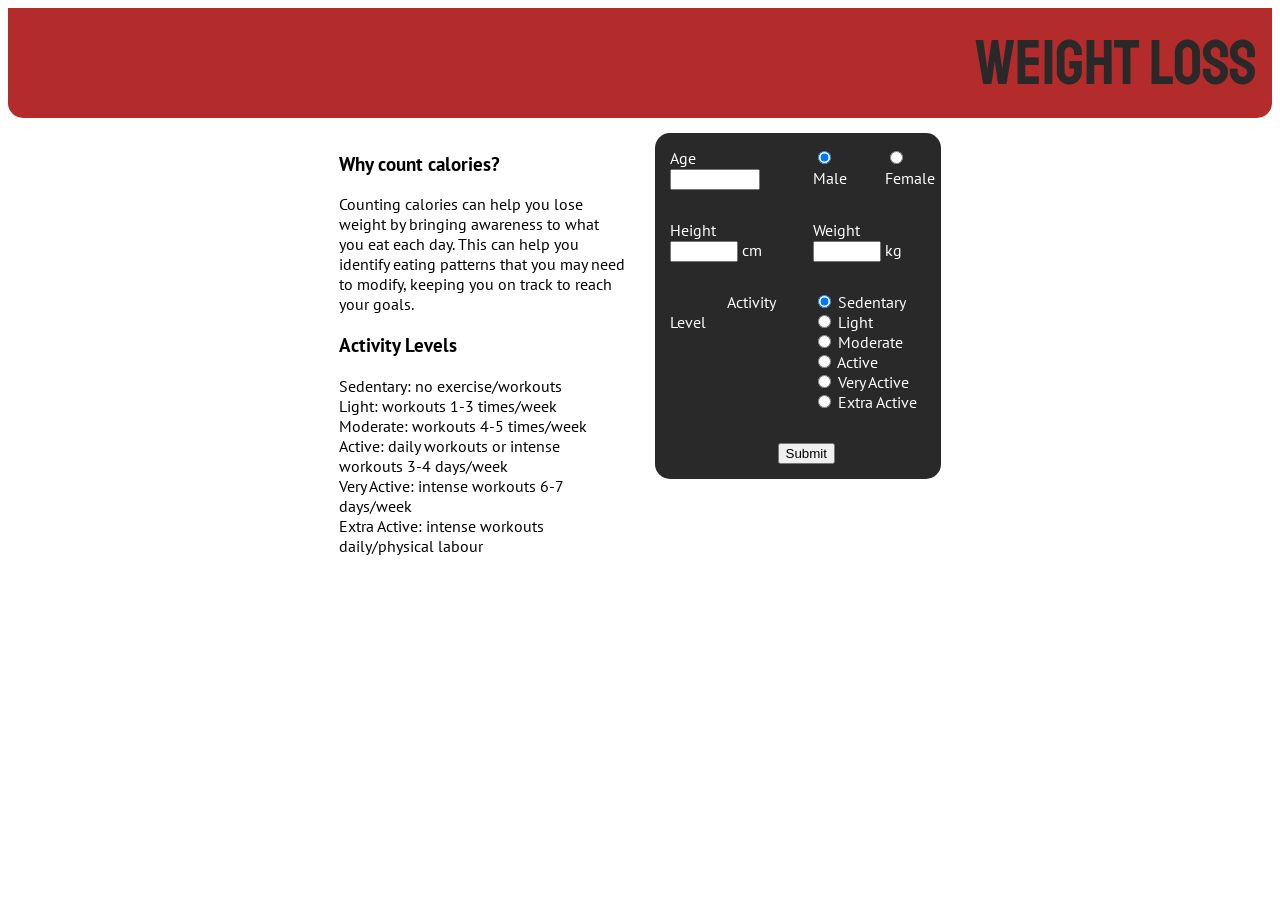
<file: index.html>
<!DOCTYPE html>
<html lang="en">
<head>
    <link rel='stylesheet' href='main.css'>
    <link rel="preconnect" href="https://fonts.googleapis.com">
    <link rel="preconnect" href="https://fonts.gstatic.com" crossorigin>
    <link href="https://fonts.googleapis.com/css2?family=PT+Sans&family=Staatliches&display=swap" rel="stylesheet">

    <script src="js/math.js" type="text/javascript"></script>

    <meta charset="UTF-8">
    <meta http-equiv="X-UA-Compatible" content="IE=edge">
    <meta name="viewport" content="width=device-width, initial-scale=1.0">
    <title>NO CALORIES</title>
</head>
<body>
    <div class='row'>
        <div class='header'>
            WEIGHT LOSS
        </div>
    </div>

    <div class='row'>
        <div class='col-25'></div>
        <div class='col-25'>
            <div class='faq-block'>
                <h3>Why count calories?</h3>
                <p>Counting calories can help you lose weight by bringing awareness to what you eat each day. This can help you identify eating patterns that you may need to modify, keeping you on track to reach your goals.</p>
                <h3>Activity Levels</h3>
                <p>Sedentary: no exercise/workouts
                    <br>Light: workouts 1-3 times/week
                    <br>Moderate: workouts 4-5 times/week
                    <br>Active: daily workouts or intense workouts 3-4 days/week
                    <br>Very Active: intense workouts 6-7 days/week
                    <br>Extra Active: intense workouts daily/physical labour
                </p>
            </div>
        </div>
        <div class='col-25'>
            <div class='form-block'>
                <form action="cal.html">
                    <div class='row'>
                        <div class='col-50'>
                            <label for='age-field'>Age</label>
                            <input type="number" class='age-field' id='age-field'>
                        </div>
                        <div class='col-25'>
                            <input type="radio" class='m-radio' id='m-radio' onclick="genderRadioMale()">
                            <label for='m-radio'>Male</label>
                        </div>
                        <div class='col-25'>
                            <input type="radio" class='f-radio' id='f-radio' onclick="genderRadioFem()">
                            <label for='f-radio'>Female</label>
                        </div>
                    </div>
                
                    <div class='row'>
                        <div class='col-50'>
                            <label for='height-field'>Height</label>
                            <input type="number" class='height-field' id='height-field'>
                            <label for='height-field'>cm</label>
                        </div>
                        <div class='col-50'>
                            <label for='height-field'>Weight</label>
                            <input type="number" class='weight-field' id='weight-field'>
                            <label for='weight-field'>kg</label>
                        </div>
                    </div>

                    <div class='row'>
                        <div class='col-50'>
                            <label class='activity-label'>Activity Level</label>
                        </div>
                        <div class='col-50'>
                            <div class='row'>
                                <input type="radio" class='sedentary' id='sedentary' onclick="setSed()">
                                <label for='sedentary'>Sedentary</label>
                            </div>

                            <div class='row'>
                                <input type="radio" class='light' id='light' onclick="setLig()">
                                <label for='light'>Light</label>
                            </div>

                            <div class='row'>
                                <input type="radio" class='moderate' id='moderate' onclick="setMod()">
                                <label for='moderate'>Moderate</label>
                            </div>

                            <div class='row'>
                                <input type="radio" class='active' id='active' onclick="setAct()">
                                <label for='active'>Active</label>
                            </div>

                            <div class='row'>
                                <input type="radio" class='very-active' id='very-active' onclick="setVac()">
                                <label for='very-active'>Very Active</label>
                            </div>
                        
                            <div class='row'>
                                <input type="radio" class='extra-active' id='extra-active' onclick="setEac()">
                                <label for='extra-active'>Extra Active</label>
                            </div>
                        </div>
                    </div>

                    <div class='row'>
                        <div class='col-100'>
                            <input type="submit" class='submit-button1' id='submit-button1' onclick="useFormula()">
                        </div>
                    </div>
                </form>
            </div>
        </div>
        <div class='col-25'></div>
    </div>

    <script src='js/main.js'></script>
</body>
</html>
</file>
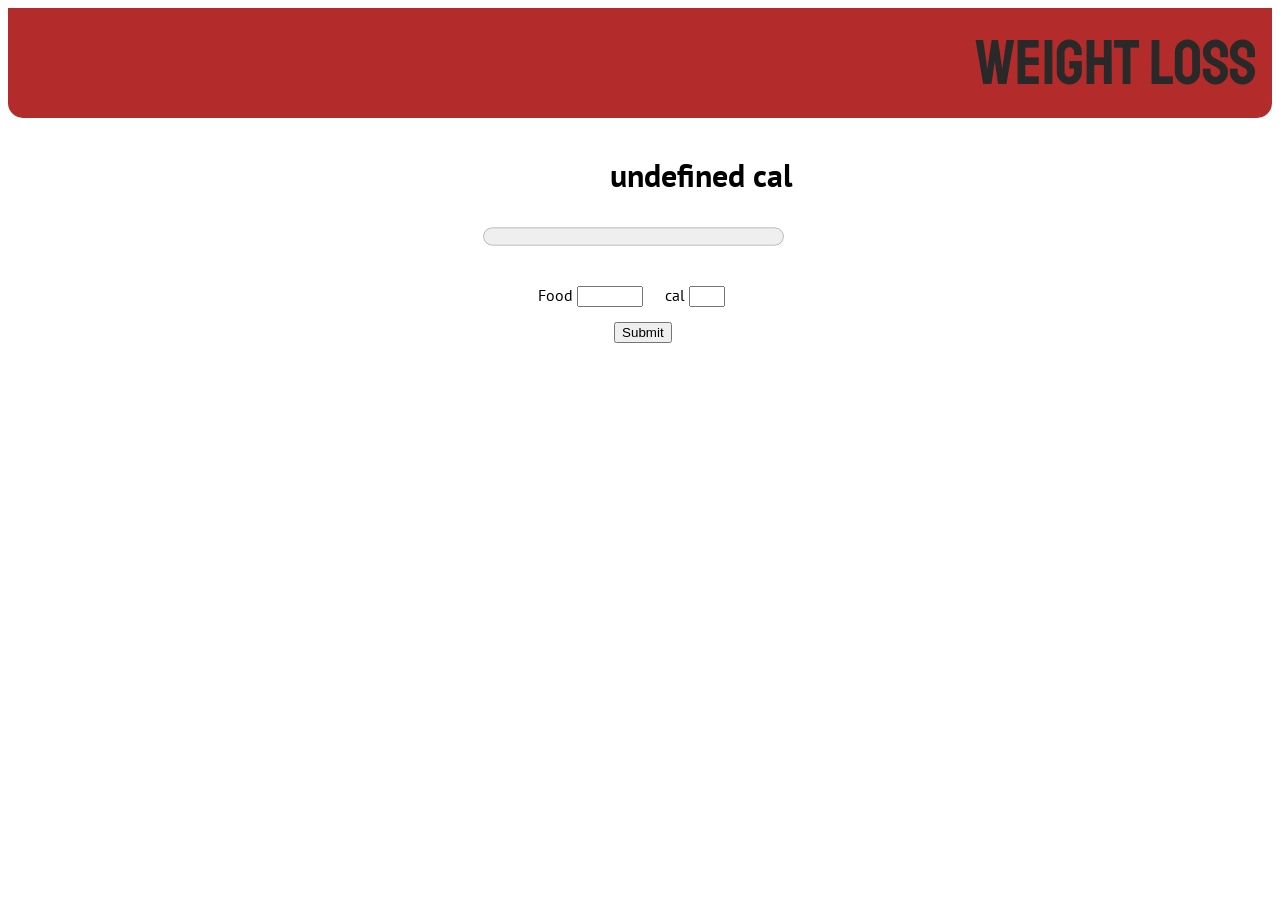
<file: cal.html>
<!DOCTYPE html>
<html lang="en">
<head>
    <link rel='stylesheet' href='main.css'>
    <link rel="preconnect" href="https://fonts.googleapis.com">
    <link rel="preconnect" href="https://fonts.gstatic.com" crossorigin>
    <link href="https://fonts.googleapis.com/css2?family=PT+Sans&family=Staatliches&display=swap" rel="stylesheet">

    <script src="js/math.js" type="text/javascript"></script>

    <meta charset="UTF-8">
    <meta http-equiv="X-UA-Compatible" content="IE=edge">
    <meta name="viewport" content="width=device-width, initial-scale=1.0">
    <title>NO CALORIES</title>
</head>
<body>
    <div class='row'>
        <div class='header'>
            WEIGHT LOSS
        </div>
    </div>

    <div class='row'>
        <div class='col-25'></div>
        <div class='col-50'>
            <div class='counter'>
                <div class='cal-values'>
                    <h1><a id='cal_limit'>0</a> cal</h1>
                </div>
                
                <progress class='progress-bar' max="1200" value="600" id='progress-bar'></progress>
            </div>
        </div>
        <div class='col-25'></div>
    </div>

    <div class='row'>
        <div class='col-25'></div>
        <div class='col-50'>
            <div class='food-container'>
                <div class='row'>
                    <label for='food-field' class='food-label'>Food</label>
                    <input type='text' class='food-field' id='food-field'>
                    <label for='cal-field' class='cal-label'>cal</label>
                    <input type='text' class='cal-field' id='cal-field'>
                </div>
    
                <div class='row'>
                    <input type="submit" class='submit-button2' onclick="subCals()">
                </div>
            </div>
        </div>
        <div class='col-25'></div>
    </div>
    
    <script src='js/cal.js'></script>
</body>
</html>
</file>
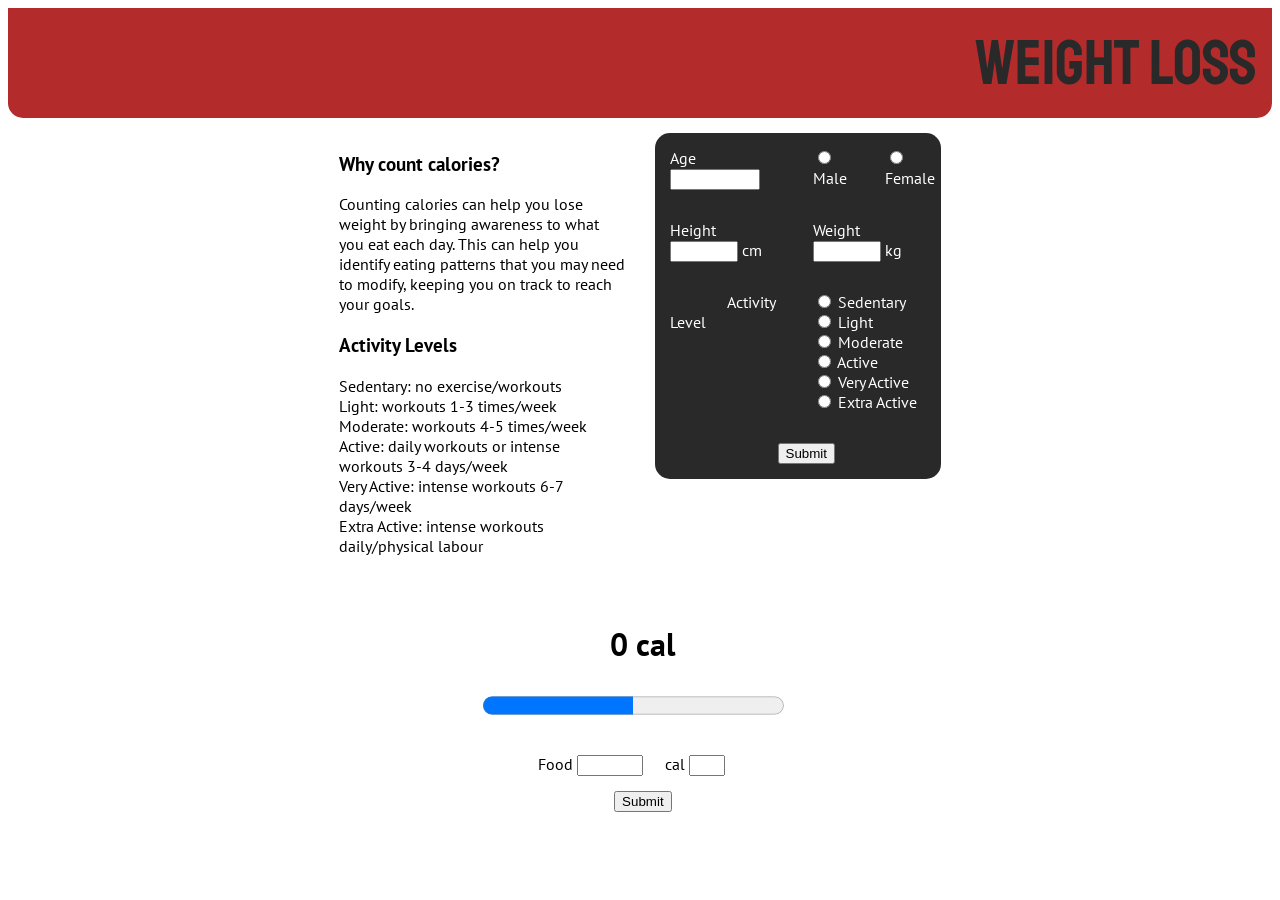
<file: main.html>
<!DOCTYPE html>
<html lang="en">
<head>
    <link rel='stylesheet' href='main.css'>
    <link rel="preconnect" href="https://fonts.googleapis.com">
<link rel="preconnect" href="https://fonts.gstatic.com" crossorigin>
<link href="https://fonts.googleapis.com/css2?family=PT+Sans&family=Staatliches&display=swap" rel="stylesheet">

    <meta charset="UTF-8">
    <meta http-equiv="X-UA-Compatible" content="IE=edge">
    <meta name="viewport" content="width=device-width, initial-scale=1.0">
    <title>NO CALORIES</title>
</head>
<body>
    <div class='row'>
        <div class='header'>
            WEIGHT LOSS
        </div>
    </div>

    <div class='row'>
        <div class='col-25'></div>
        <div class='col-25'>
            <div class='faq-block'>
                <h3>Why count calories?</h3>
                <p>Counting calories can help you lose weight by bringing awareness to what you eat each day. This can help you identify eating patterns that you may need to modify, keeping you on track to reach your goals.</p>
                <h3>Activity Levels</h3>
                <p>Sedentary: no exercise/workouts
                    <br>Light: workouts 1-3 times/week
                    <br>Moderate: workouts 4-5 times/week
                    <br>Active: daily workouts or intense workouts 3-4 days/week
                    <br>Very Active: intense workouts 6-7 days/week
                    <br>Extra Active: intense workouts daily/physical labour
                </p>
            </div>
        </div>
        <div class='col-25'>
            <div class='form-block'>
                    <div class='row'>
                        <div class='col-50'>
                            <label for='age-field'>Age</label>
                            <input type="number" class='age-field' id='age-field'>
                        </div>
                        <div class='col-25'>
                            <input type="radio" class='m-radio' id='m-radio' onclick="genderRadioMale()">
                            <label for='m-radio'>Male</label>
                        </div>
                        <div class='col-25'>
                            <input type="radio" class='f-radio' id='f-radio' onclick="genderRadioFem()">
                            <label for='f-radio'>Female</label>
                        </div>
                    </div>

                    <div class='row'>
                        <div class='col-50'>
                            <label for='height-field'>Height</label>
                            <input type="number" class='height-field' id='height-field'>
                            <label for='height-field'>cm</label>
                        </div>
                        <div class='col-50'>
                            <label for='height-field'>Weight</label>
                            <input type="number" class='weight-field' id='weight-field'>
                            <label for='weight-field'>kg</label>
                        </div>
                    </div>

                    <div class='row'>
                        <div class='col-50'>
                            <label class='activity-label'>Activity Level</label>
                        </div>
                        <div class='col-50'>
                            <div class='row'>
                                <input type="radio" class='sedentary' id='sedentary' onclick="setSed()">
                                <label for='sedentary'>Sedentary</label>
                            </div>

                            <div class='row'>
                                <input type="radio" class='light' id='light' onclick="setLig()">
                                <label for='light'>Light</label>
                            </div>

                            <div class='row'>
                                <input type="radio" class='moderate' id='moderate' onclick="setMod()">
                                <label for='moderate'>Moderate</label>
                            </div>

                            <div class='row'>
                                <input type="radio" class='active' id='active' onclick="setAct()">
                                <label for='active'>Active</label>
                            </div>

                            <div class='row'>
                                <input type="radio" class='very-active' id='very-active' onclick="setVac()">
                                <label for='very-active'>Very Active</label>
                            </div>

                            <div class='row'>
                                <input type="radio" class='extra-active' id='extra-active' onclick="setEac()">
                                <label for='extra-active'>Extra Active</label>
                            </div>
                        </div>
                    </div>

                    <div class='row'>
                        <div class='col-100'>
                            <input type="submit" class='submit-button1' onclick="useFormula()">
                        </div>
                    </div>
            </div>
        </div>
        <div class='col-25'></div>
    </div>

    <div class='row'>
        <div class='col-25'></div>
        <div class='col-50'>
            <div class='counter'>
                <div class='cal-values'>
                    <h1><output id='cal_limit'>0</output> cal</h1>
                </div>
                
                <progress class='progress-bar' max="1200" value="600" id='progress-bar'></progress>
            </div>
        </div>
        <div class='col-25'></div>
    </div>

    <div class='row'>
        <div class='col-25'></div>
        <div class='col-50'>
            <div class='food-container'>
                <div class='row'>
                    <label for='food-field' class='food-label'>Food</label>
                    <input type='text' class='food-field' id='food-field'>
                    <label for='cal-field' class='cal-label'>cal</label>
                    <input type='text' class='cal-field' id='cal-field'>
                </div>
    
                <div class='row'>
                    <input type="submit" class='submit-button2' onclick="subCals()">
                </div>
            </div>
        </div>
        <div class='col-25'></div>
    </div>
    <script src='main.js'></script>
</body>
</html>
</file>
<file: main.css>
* {
  box-sizing: border-box;
}
[class*="col-"] {
  float: left;
  padding: 15px;
}
.col-25 {
  width: 25%;
}
.col-50 {
  width: 50%;
}
.col-35 {
  width: 35%;
}
.col-15 {
  width: 15%;
}
.col-100 {
  width: 100%;
}
.col-70 {
  width: 70%;
}
.row::after {
  content: "";
  clear: both;
  display: table;
}
.header {
  font-family: "Staatliches", cursive;
  font-size: 4em;
  color: rgb(41, 41, 41);
  width: 100%;
  height: auto;
  padding: 15px;
  background-color: rgb(180, 43, 43);
  text-align: end;
  border-bottom-left-radius: 15px;
  border-bottom-right-radius: 15px;
}
html {
  font-family: "PT Sans", sans-serif;
}
.age-field {
  width: 80%;
}
.height-field {
  width: 60%;
}
.weight-field {
  width: 60%;
}
.activity-label {
  margin-left: 50%;
}
.submit-button1 {
  margin-left: 42%;
}
.form-block {
  background-color: rgb(41, 41, 41);
  color: white;
  border-radius: 15px;
}
.progress-bar {
  margin-left: 24%;
  width: 50%;
  height: 2.3rem;
  color: rgb(180, 43, 43);
}
.progress-bar::-webkit-progress-value {
  background: rgb(180, 43, 43);
}
.progress-bar::-moz-progress-bar {
  background: rgb(180, 43, 43);
}
.food-label {
  margin-left: 33%;
}
.food-field {
  width: 11%;
}
.cal-label {
  margin-left: 3%;
}
.cal-field {
  width: 6%;
}
.submit-button2 {
  margin-top: 15px;
  margin-left: 45.7%;
}
.cal-values {
  margin-left: 45%;
}
</file>
